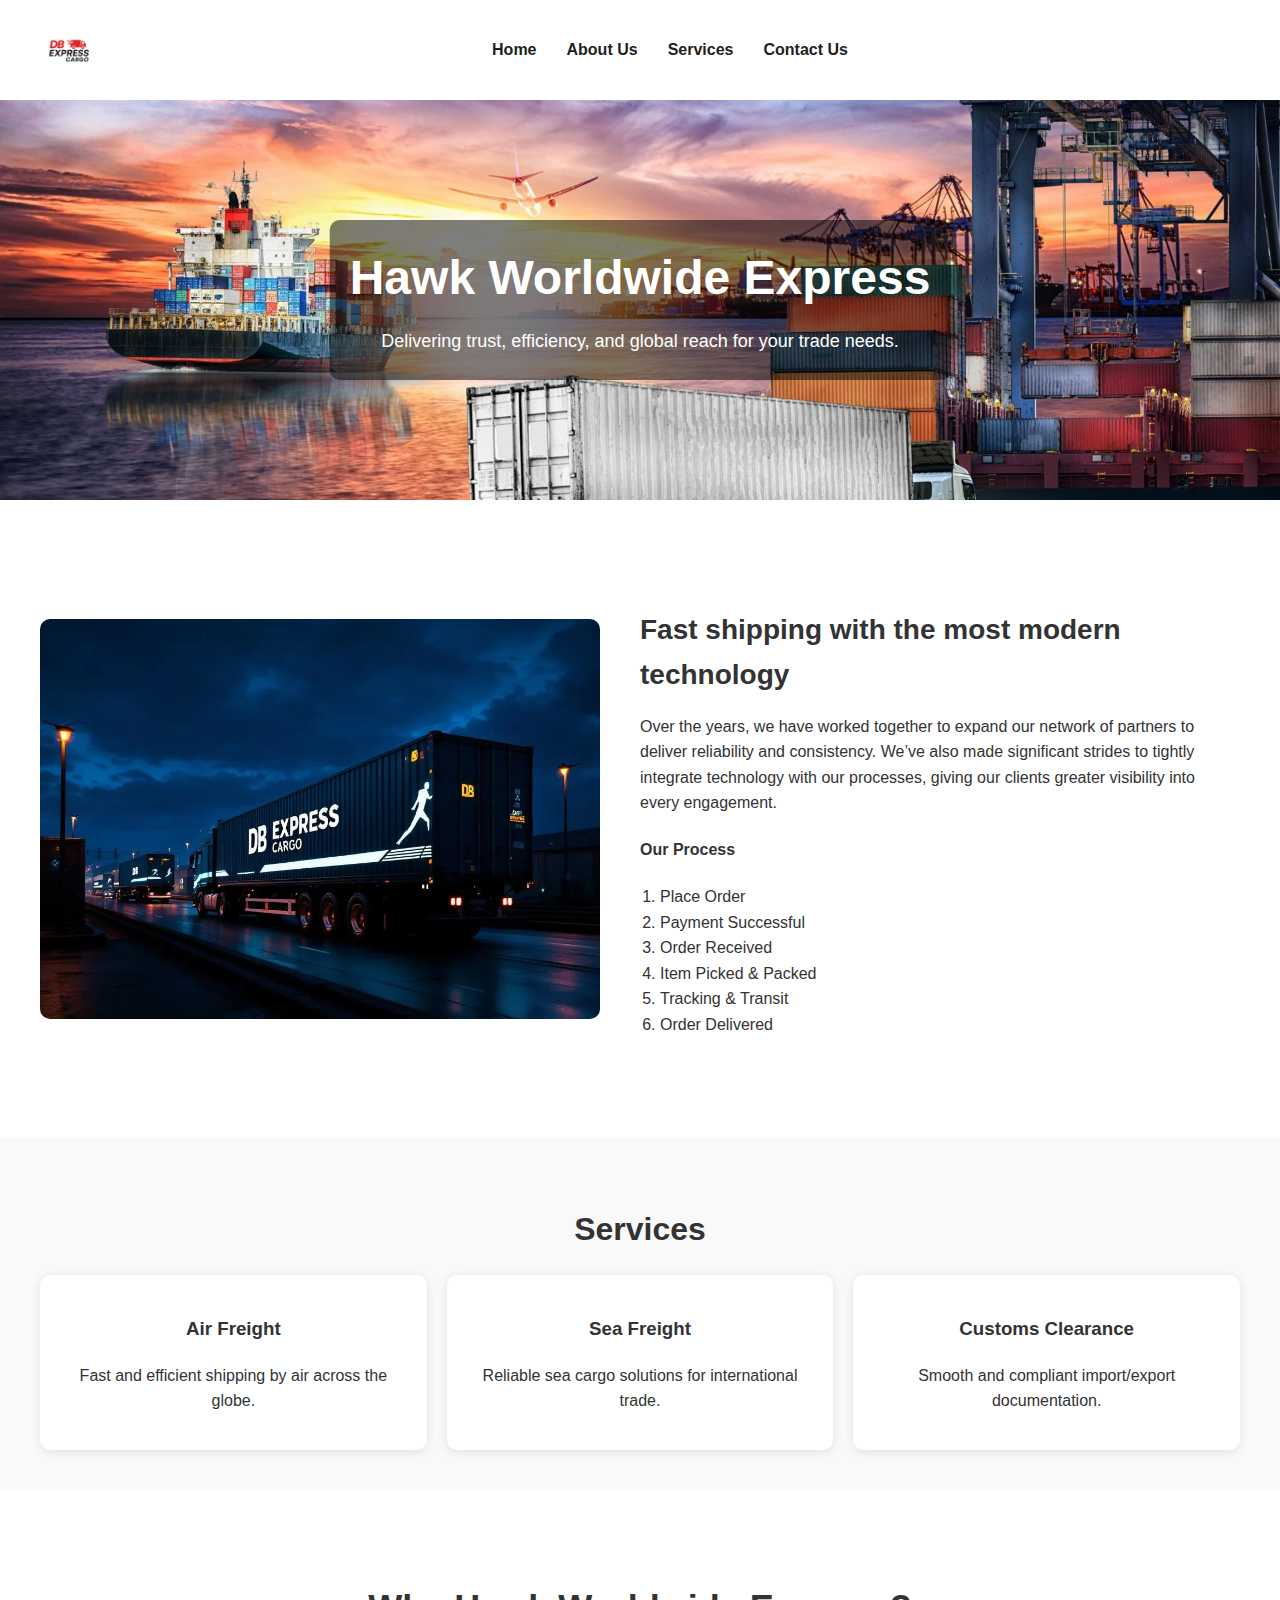
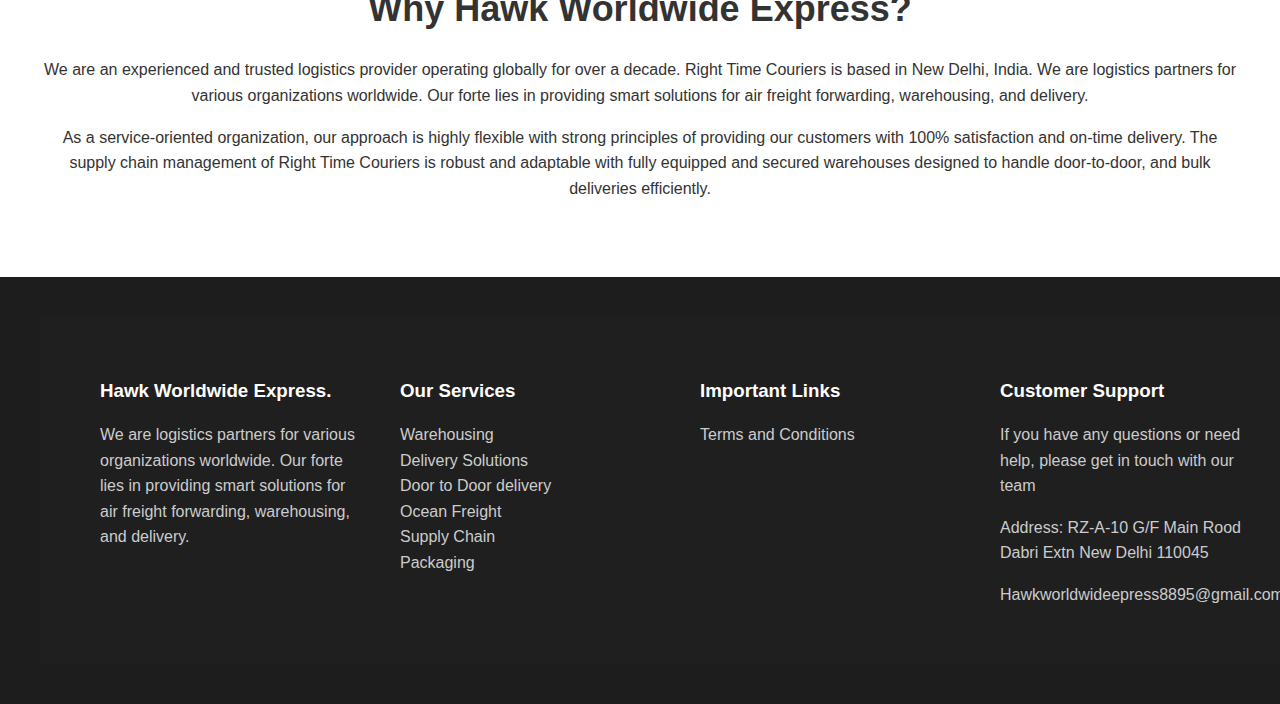
<file: index.html>
<!DOCTYPE html>
<html lang="en">
<head>
  <meta charset="UTF-8" />
  <meta name="viewport" content="width=device-width, initial-scale=1.0" />
  <title>Hawk Worldwide Express</title>
  <link rel="stylesheet" href="style.css" />
  <style>
    body {
      font-family: 'Segoe UI', Tahoma, Geneva, Verdana, sans-serif;
    }

    .header .navbar ul li a {
      font-weight: bold;
      font-size: 1rem;
      color: #1f1f1f;
      font-family: 'Segoe UI', Tahoma, Geneva, Verdana, sans-serif;
    }

    .footer-container {
      display: flex;
      justify-content: space-between;
      background-color: #1f1f1f;
      color: white;
      padding: 40px;
      flex-wrap: wrap;
      width: 100%;
    }

    .footer-box {
      flex: 1;
      margin: 0 20px;
      min-width: 200px;
    }

    .footer-box h3 {
      margin-bottom: 15px;
      color: white;
    }

    .footer-box ul {
      list-style: none;
      padding: 0;
    }

    .footer-box ul li a {
      color: #ccc;
      text-decoration: none;
    }

    .footer-box ul li a:hover {
      text-decoration: underline;
    }

    .footer-box p, .footer-box li {
      color: #ccc;
    }

    .centered-text {
      position: absolute;
      top: 50%;
      left: 50%;
      transform: translate(-50%, -50%);
      color: white;
      text-align: center;
      background: rgba(0, 0, 0, 0.5);
      padding: 20px;
      border-radius: 10px;
      z-index: 2;
    }

    .slideshow-container {
      position: relative;
      height: 400px;
      overflow: hidden;
    }

    .slide {
      display: none;
      width: 100%;
      height: 100%;
      object-fit: cover;
    }

    .slide.active {
      display: block;
    }

    .services-section {
      background: #f9f9f9;
      padding: 40px;
    }

    .services-section h2 {
      font-size: 2em;
      margin-bottom: 20px;
    }

    .services-section-content {
      display: flex;
      gap: 20px;
    }

    .service-card {
      flex: 1;
      background: white;
      padding: 20px;
      border-radius: 10px;
      box-shadow: 0 2px 10px rgba(0, 0, 0, 0.1);
    }
  </style>
</head>
<body>
  <header class="header">
    <img src="logo.png" alt="Logo" class="logo" />
    <nav class="navbar">
      <ul>
        <li><a href="#home">Home</a></li>
        <li><a href="#about">About Us</a></li>
        <li><a href="#services">Services</a></li>
        <li><a href="#contact">Contact Us</a></li>
      </ul>
    </nav>
  </header>

  <section id="home" class="slideshow-container">
    <img src="image1.jpg" class="slide active" />
    <img src="image2.jpg" class="slide" />
    <img src="image3.jpg" class="slide" />
    <div class="centered-text">
      <h1>Hawk Worldwide Express</h1>
      <p>Delivering trust, efficiency, and global reach for your trade needs.</p>
    </div>
  </section>

  <section id="about" class="about-section">
    <img src="about.png" alt="About Us" class="about-img" />
    <div class="about-text">
      <h3>Fast shipping with the most modern technology</h3>
      <p>
        Over the years, we have worked together to expand our network of partners to deliver reliability and consistency.
        We’ve also made significant strides to tightly integrate technology with our processes, giving our clients greater
        visibility into every engagement.
      </p>
      <h4>Our Process</h4>
      <ol>
        <li>Place Order</li>
        <li>Payment Successful</li>
        <li>Order Received</li>
        <li>Item Picked & Packed</li>
        <li>Tracking & Transit</li>
        <li>Order Delivered</li>
      </ol>
    </div>
  </section>

  <section id="services" class="services-section">
    <h2>Services</h2>
    <div class="services-section-content">
      <div class="service-card">
        <h3>Air Freight</h3>
        <p>Fast and efficient shipping by air across the globe.</p>
      </div>
      <div class="service-card">
        <h3>Sea Freight</h3>
        <p>Reliable sea cargo solutions for international trade.</p>
      </div>
      <div class="service-card">
        <h3>Customs Clearance</h3>
        <p>Smooth and compliant import/export documentation.</p>
      </div>
    </div>
  </section>

  <section id="why" class="why-section">
    <h2>Why Hawk Worldwide Express?</h2>
    <p>
      We are an experienced and trusted logistics provider operating globally for over a decade.
      Right Time Couriers is based in New Delhi, India. We are logistics partners for various organizations worldwide.
      Our forte lies in providing smart solutions for air freight forwarding, warehousing, and delivery.
    </p>
    <p>
      As a service-oriented organization, our approach is highly flexible with strong principles of providing our customers
      with 100% satisfaction and on-time delivery. The supply chain management of Right Time Couriers is robust and
      adaptable with fully equipped and secured warehouses designed to handle door-to-door, and bulk deliveries efficiently.
    </p>
  </section>

  <section id="contact" class="footer">
    <div class="footer-container">
      <div class="footer-box">
        <h3>Hawk Worldwide Express.</h3>
        <p>We are logistics partners for various organizations worldwide. Our forte lies in providing smart solutions for air freight forwarding, warehousing, and delivery.</p>
      </div>
      <div class="footer-box">
        <h3>Our Services</h3>
        <ul>
          <li>Warehousing</li>
          <li>Delivery Solutions</li>
          <li>Door to Door delivery</li>
          <li>Ocean Freight</li>
          <li>Supply Chain</li>
          <li>Packaging</li>
        </ul>
      </div>
      <div class="footer-box">
        <h3>Important Links</h3>
        <ul>
          <li><a href="#">Terms and Conditions</a></li>
        </ul>
      </div>
      <div class="footer-box">
        <h3>Customer Support</h3>
        <p>If you have any questions or need help, please get in touch with our team</p>
        <p>Address: RZ-A-10 G/F Main Rood Dabri Extn New Delhi 110045</p>
        <ul>
          <li><a href="mailto:Hawkworldwideepress8895@gmail.com">Hawkworldwideepress8895@gmail.com</a></li>
        </ul>
      </div>
    </div>
  </section>

  <script src="script.js"></script>
</body>
</html>
</file>
<file: style.css>
/* style.css */

body {
    margin: 0;
    font-family: 'Segoe UI', Tahoma, Geneva, Verdana, sans-serif;
    background-color: #fff;
    color: #333;
    line-height: 1.6;
  }
  
  .header {
    display: flex;
    justify-content: space-between;
    align-items: center;
    padding: 20px 40px;
    background-color: #ffffff;
  }
  
  .logo {
    height: 60px;
    margin-right: auto;
  }
  
  .navbar {
    flex: 1;
    text-align: center;
  }
  
  .navbar ul {
    list-style: none;
    display: inline-flex;
    justify-content: center;
    gap: 30px;
    padding: 0;
    margin: 0;
  }
  
  .navbar ul li a {
    text-decoration: none;
    color: #000;
    font-weight: 500;
    font-size: 16px;
    transition: color 0.3s ease;
  }
  
  .navbar ul li a:hover {
    color: #00bcd4;
  }
  
  .slideshow-container {
    position: relative;
    width: 100%;
    height: 600px;
    overflow: hidden;
    display: flex;
    justify-content: center;
    align-items: center;
    background-color: #000;
  }
  
  .slide {
    position: absolute;
    width: 100%;
    height: 100%;
    object-fit: cover;
    opacity: 0;
    transition: opacity 1s ease-in-out;
  }
  
  .slide.active {
    opacity: 1;
    z-index: 1;
  }
  
  .centered-text {
    position: absolute;
    bottom: 40px;
    left: 50%;
    transform: translateX(-50%);
    text-align: center;
    color: white;
    background-color: rgba(0, 0, 0, 0.4);
    padding: 20px 40px;
    border-radius: 10px;
    z-index: 2;
  }
  
  .centered-text h1 {
    margin: 0;
    font-size: 48px;
  }
  
  .centered-text p {
    font-size: 18px;
    margin-top: 10px;
  }
  
  .offer-section,
  .why-section,
  .services-section {
    padding: 60px 40px;
    text-align: center;
    background-color: white;
  }
  
  .offer-section h2,
  .services-section h2,
  .why-section h2 {
    font-size: 36px;
    margin-bottom: 20px;
  }
  
  .about-section {
    display: flex;
    flex-wrap: wrap;
    padding: 60px 40px;
    align-items: center;
    background-color: white;
  }
  
  .about-img {
    width: 100%;
    max-width: 600px;
    height: 400px;
    border-radius: 10px;
    flex: 1;
    object-fit: cover;
  }
  
  .about-text {
    flex: 1;
    padding: 20px 40px;
  }
  
  .about-text h3 {
    font-size: 28px;
    margin-bottom: 15px;
  }
  
  .about-text ol {
    text-align: left;
    margin: 20px auto;
    padding-left: 20px;
  }
  
  .footer {
    background-color: #1d1d1d;
    color: white;
    padding: 40px;
    display: flex;
    flex-direction: column;
    gap: 30px;
  }
  
  .footer-section {
    display: flex;
    justify-content: space-between;
    flex-wrap: wrap;
    gap: 40px;
  }
  
  .footer-column {
    flex: 1;
    min-width: 200px;
  }
  
  .footer-column h3,
  .footer-section h1,
  .footer-section h2 {
    font-size: 20px;
    margin-bottom: 10px;
  }
  
  .footer-column ul {
    list-style: none;
    padding-left: 0;
  }
  
  .footer-column ul li {
    margin-bottom: 8px;
  }
  
  .footer-column a {
    color: #00bcd4;
    text-decoration: none;
  }
  
  .footer-column a:hover {
    text-decoration: underline;
  }
  
  .footer-heading-row {
    display: flex;
    justify-content: space-between;
    flex-wrap: wrap;
    margin-bottom: 20px;
    gap: 10px;
  }
  
  .footer-heading-row h3 {
    flex: 1;
    text-align: center;
    font-size: 20px;
    margin: 0;
  }
  
  .footer-section h1 {
    font-size: 28px;
  }
  
  .footer-section h2 {
    font-size: 24px;
    margin-top: 20px;
  }
  
  @media (max-width: 768px) {
    .about-section {
      flex-direction: column;
    }
  
    .centered-text h1 {
      font-size: 32px;
    }
  
    .centered-text p {
      font-size: 14px;
    }
  
    .footer-section {
      flex-direction: column;
      gap: 20px;
    }
  
    .footer-heading-row h3 {
      text-align: left;
    }
  }
</file>
